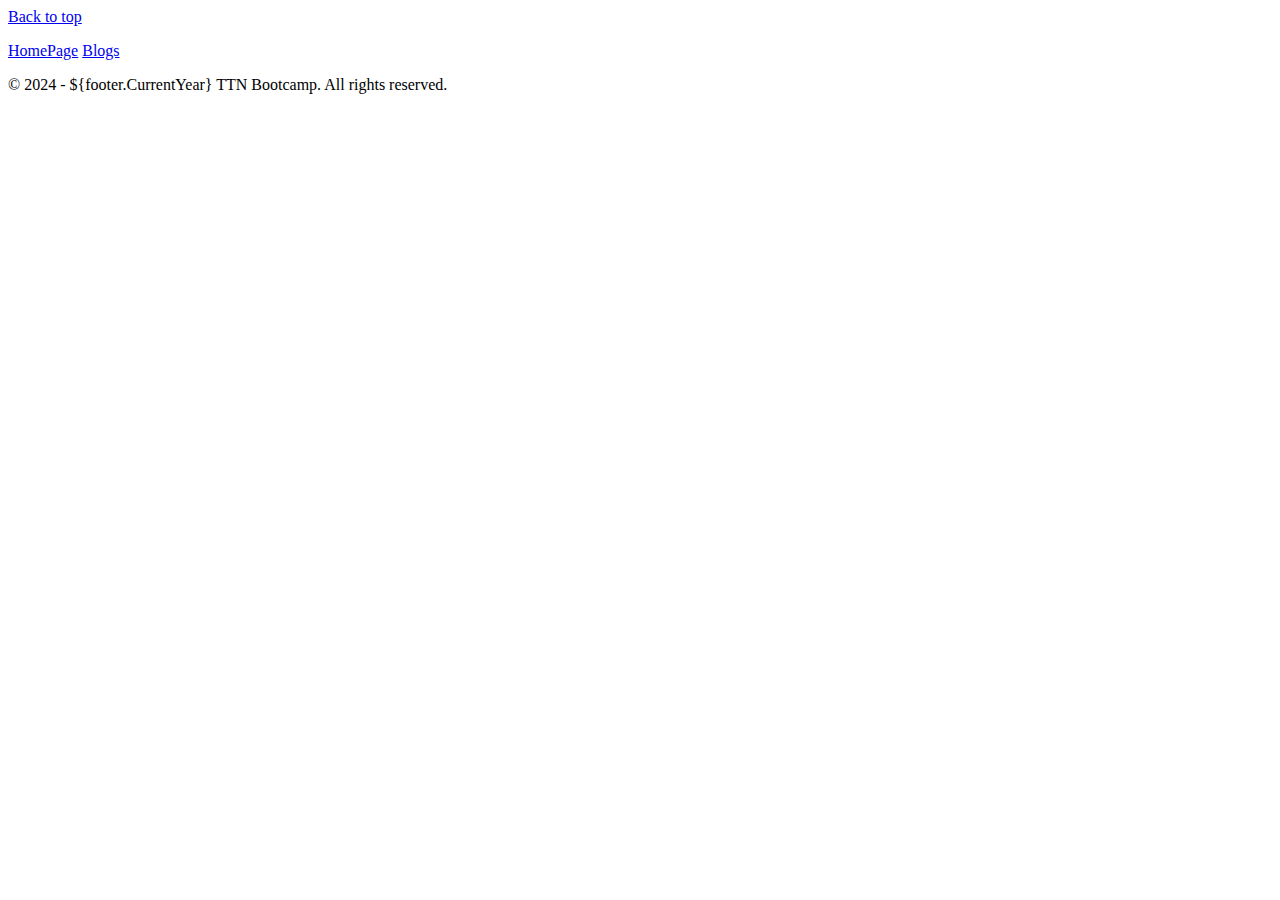
<file: ui.apps/src/main/content/jcr_root/apps/blogproject/components/footer/footer.html>
<sly data-sly-use.clientlib="/libs/granite/sightly/templates/clientlib.html"
     data-sly-call="${clientlib.all @ categories='blogproject.footer'}"/>
<sly data-sly-use.footer="com.blogproject.core.models.FooterModel"/>
<!doctype html>
<html lang="en">
<head>
    <meta charset="utf-8">
    <meta name="viewport" content="width=device-width, initial-scale=1, shrink-to-fit=no">
    <meta name="description" content="">
    <meta name="author" content="">
    <title>Bootcamp Blog</title>
</head>
<body>
<p class="align-center">
		<a href="#top">Back to top</a>
</p>
<footer class="blog-footer">
    <div class="row">
        <div class="col-xs-12 col-sm-12">
            <div class="footer__block">
                <a href="${footer.link1 @ context='uri'}.html" >HomePage</a>
                <a href="${footer.link2 @ context='uri'}.html" >Blogs</a>
            </div>
        </div>
    </div>
    <p>© 2024 - ${footer.CurrentYear} TTN Bootcamp. All rights reserved.</p>
</footer>


</body>
</html>
</file>
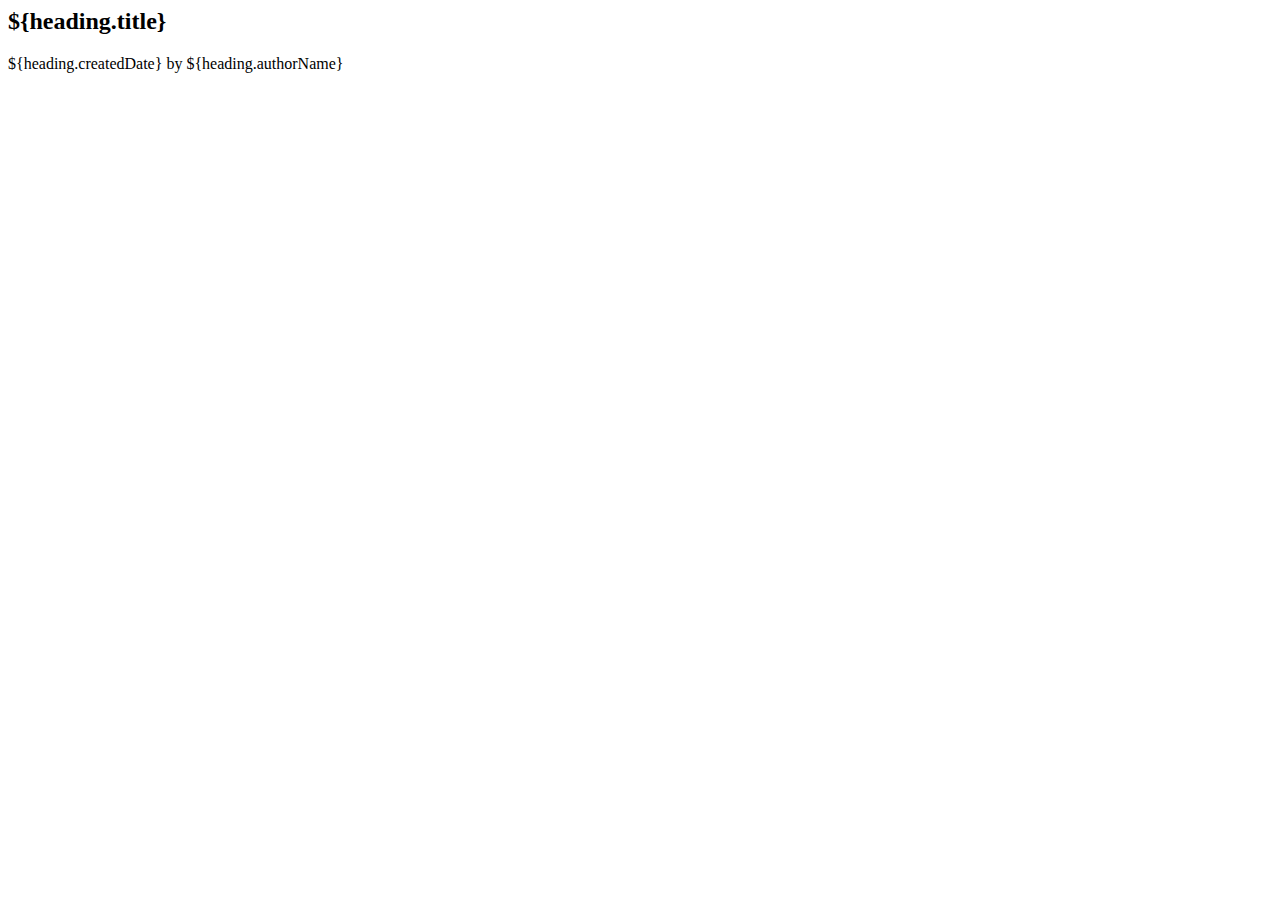
<file: ui.apps/src/main/content/jcr_root/apps/blogproject/components/heading/heading.html>
<head data-sly-use.clientLib="/libs/granite/sightly/templates/clientlib.html">
    <sly data-sly-call="${clientLib.all @ categories='blogproject.heading'}"/>
</head>
<body>
<header data-sly-use.heading="com.blogproject.core.models.HeadingModel">
    <h2 class="blog-post-title">${heading.title}</h2>
    <p class="blog-post-meta">${heading.createdDate} by ${heading.authorName}</p>
</header>
</body>
</file>
